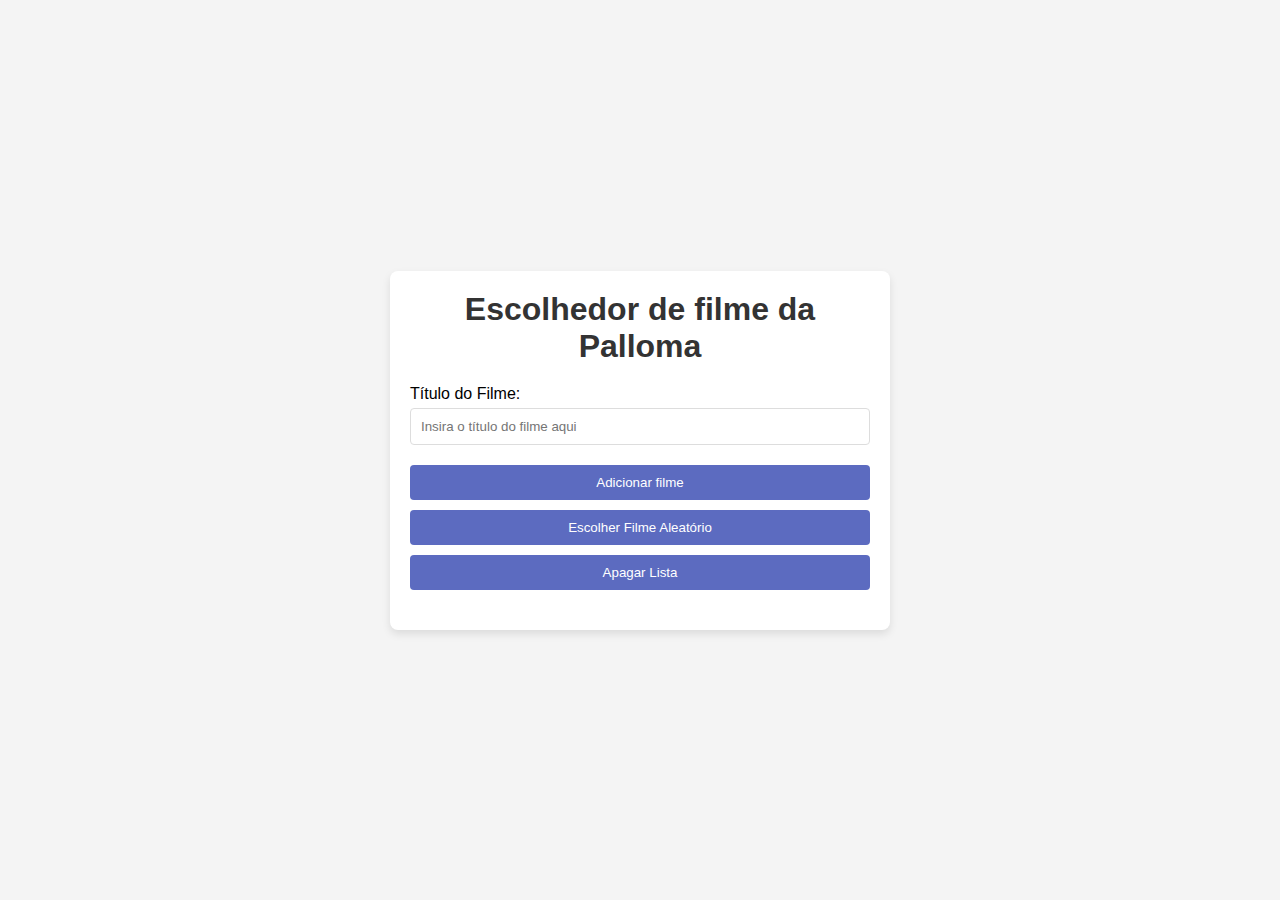
<file: templates/index.html>
<!DOCTYPE html>
<html lang="pt-br">
<head>
  <meta charset="UTF-8">
  <meta name="viewport" content="width=device-width, initial-scale=1.0">
  <title>Escolhedor de filme da Palloma</title>
  <link rel="stylesheet" href="/static/css/style.css">
</head>
<body>

  <div class="container">
    <h1>Escolhedor de filme da Palloma</h1>
    <div class="form-group">
      <label for="movie-title">Título do Filme:</label>
      <input type="text" id="movie-title" placeholder="Insira o título do filme aqui">
    </div>
    <div class="button-group">
      <button onclick="addMovie()">Adicionar filme</button>
      <button onclick="pickRandomMovie()">Escolher Filme Aleatório</button>
      <button onclick="clearMovieList()">Apagar Lista</button>
    </div>
    <ul id="movie-list"></ul>
  </div>

  <script src="/static/js/script.js"></script>

</body>
</html>
</file>
<file: static/css/style.css>
* {
    margin: 0;
    padding: 0;
    box-sizing: border-box;
  }

  body {
    font-family: Arial, sans-serif;
    background-color: #f4f4f4;
    display: flex;
    justify-content: center;
    align-items: center;
    min-height: 100vh;
    padding: 20px;
  }

  .container {
    background-color: #fff;
    padding: 20px;
    border-radius: 8px;
    box-shadow: 0 4px 8px rgba(0, 0, 0, 0.1);
    width: 100%;
    max-width: 500px;
  }

  h1 {
    text-align: center;
    color: #333;
    margin-bottom: 20px;
  }

  .form-group {
    margin-bottom: 10px;
    display: flex;
    flex-direction: column;
  }

  .form-group label {
    margin-bottom: 5px;
  }
  
  .form-group input[type="text"] {
    padding: 10px;
    border: 1px solid #ddd;
    border-radius: 4px;
    margin-bottom: 10px; 
  }
  
  
  .button-group {
    display: flex;
    flex-direction: column;
    gap: 10px;
  }
  
  .button-group button {
    padding: 10px;
    border: none;
    border-radius: 4px;
    background-color: #5c6bc0;
    color: white;
    cursor: pointer;
    transition: background-color 0.3s ease;
  }
  

  .button-group button:hover {
    background-color: #3949ab;
  }

  #movie-list {
    list-style: none;
    padding: 0;
    margin-top: 20px;
  }
  
  #movie-list li {
    background-color: #e3e3e3;
    padding: 10px;
    margin-bottom: 5px;
    border-radius: 4px;
  }
</file>
